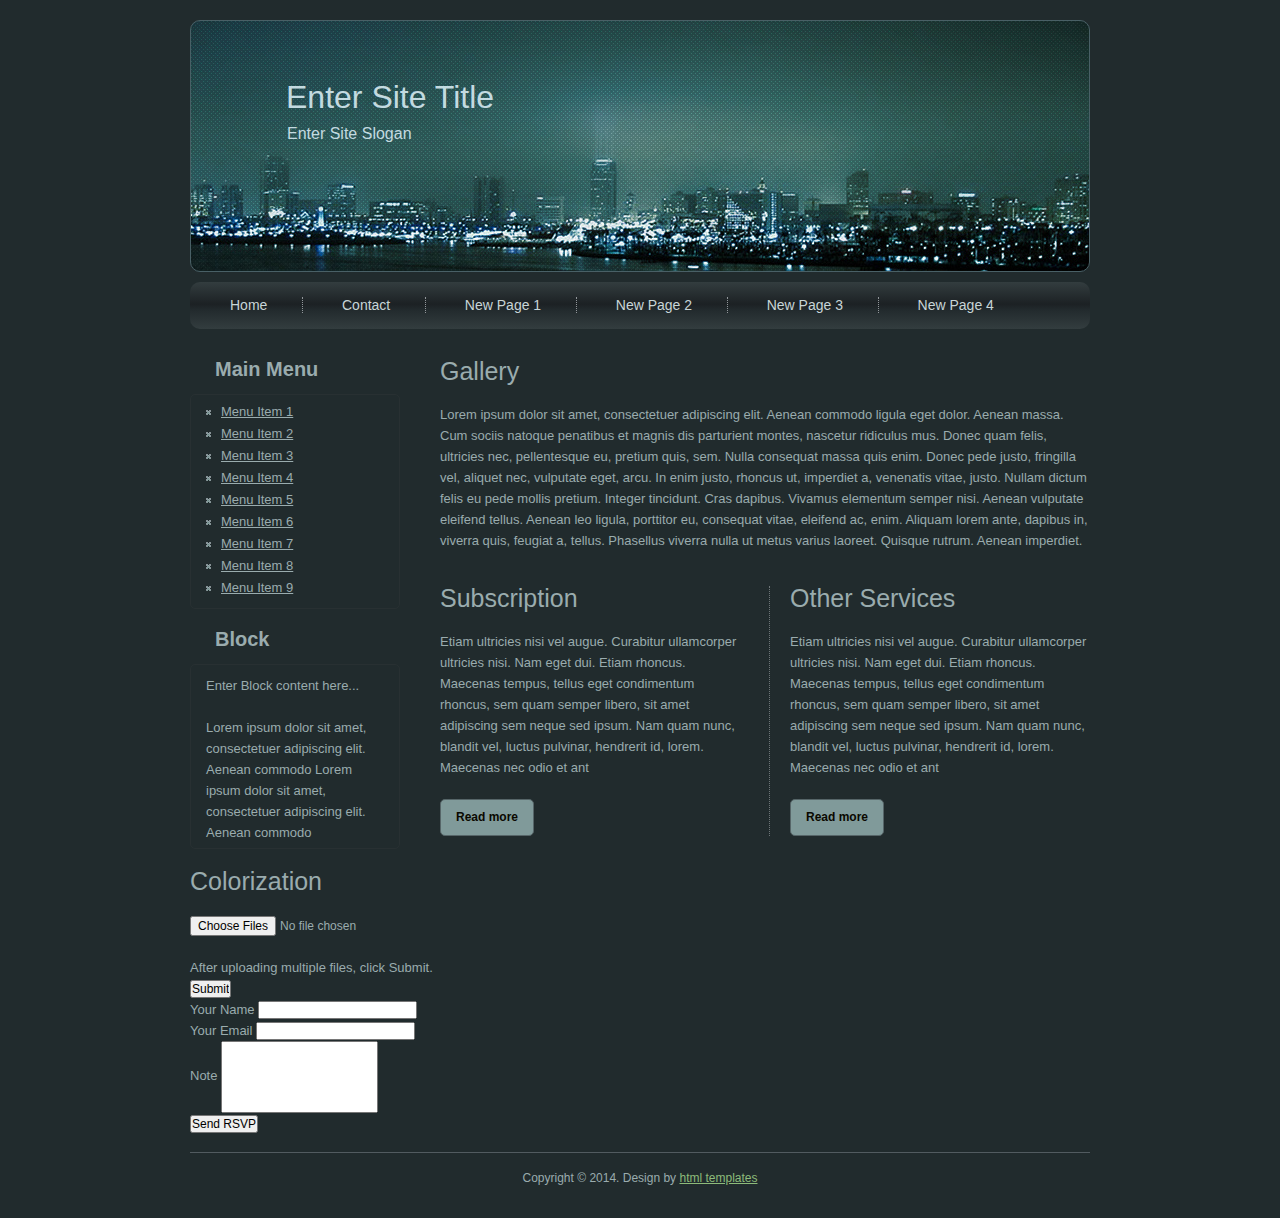
<file: index.html>
<!DOCTYPE html>
<html>
<head>
<meta charset="UTF-8">
<title>Template 18</title>
<meta name="description" content="A description of your website">
<meta name="keywords" content="keyword1, keyword2, keyword3">
<link href="css/style.css" rel="stylesheet" type="text/css">
</head>
<body>

<div id="wrapper"> 
  
  <div id="header"> 
    
    <div class="top_banner">
      <h1>Enter Site Title</h1>
      <p>Enter Site Slogan</p>
    </div>

    <div class="navigation">
      <ul>
        <li><a href="#">Home</a></li>
        <li><a href="#">Contact</a></li>
        <li><a href="#">New Page 1</a></li>
        <li><a href="#">New Page 2</a></li>
        <li><a href="#">New Page 3</a></li>
        <li><a href="#">New Page 4</a></li>
      </ul>
    </div>
     
  </div>
  
  <div id="page_content"> 
    
    <div class="left_side_bar"> 
      
      <div class="col_1">
        <h1>Main Menu</h1>
        <div class="box">
          <ul>
            <li><a href="#">Menu Item 1</a></li>
            <li><a href="#">Menu Item 2</a></li>
            <li><a href="#">Menu Item 3</a></li>
            <li><a href="#">Menu Item 4</a></li>
            <li><a href="#">Menu Item 5</a></li>
            <li><a href="#">Menu Item 6</a></li>
            <li><a href="#">Menu Item 7</a></li>
            <li><a href="#">Menu Item 8</a></li>
            <li><a href="#">Menu Item 9</a></li>
          </ul>
        </div>
      </div>
      
      <div class="col_1">
        <h1>Block</h1>
        <div class="box">
          <p>Enter Block content here...</p>
          <br>
          <p>Lorem ipsum dolor sit amet, consectetuer adipiscing elit. 
Aenean commodo Lorem ipsum dolor sit amet, consectetuer adipiscing elit.
 Aenean commodo</p>
        </div>
      </div>
      
    </div>
    
    <div class="right_section">
      <div class="common_content">
        <h2>Gallery</h2>
        <p>Lorem ipsum dolor sit amet, consectetuer adipiscing elit. 
Aenean commodo ligula eget dolor. Aenean massa. Cum sociis natoque 
penatibus et magnis dis parturient montes, nascetur ridiculus mus. Donec
 quam felis, ultricies nec, pellentesque eu, pretium quis, sem. Nulla 
consequat massa quis enim. Donec pede justo, fringilla vel, aliquet nec,
 vulputate eget, arcu. In enim justo, rhoncus ut, imperdiet a, venenatis
 vitae, justo. Nullam dictum felis eu pede mollis pretium. Integer 
tincidunt. Cras dapibus. Vivamus elementum semper nisi. Aenean vulputate
 eleifend tellus. Aenean leo ligula, porttitor eu, consequat vitae, 
eleifend ac, enim. Aliquam lorem ante, dapibus in, viverra quis, feugiat
 a, tellus. Phasellus viverra nulla ut metus varius laoreet. Quisque 
rutrum. Aenean imperdiet.</p>
        </div>
      <div class="top_content">
        <div class="column_one">
          <h2>Subscription</h2>
          <p>Etiam ultricies nisi vel augue. Curabitur ullamcorper 
ultricies nisi. Nam eget dui. Etiam rhoncus. Maecenas tempus, tellus 
eget condimentum rhoncus, sem quam semper libero, sit amet adipiscing 
sem neque sed ipsum. Nam quam nunc, blandit vel, luctus pulvinar, 
hendrerit id, lorem. Maecenas nec odio et ant</p>
          <br>
          <p><a href="#" class="btn">Read more</a></p></div>
          <div class="column_two border_left">
          <h2>Other Services</h2>
          <p>Etiam ultricies nisi vel augue. Curabitur ullamcorper 
ultricies nisi. Nam eget dui. Etiam rhoncus. Maecenas tempus, tellus 
eget condimentum rhoncus, sem quam semper libero, sit amet adipiscing 
sem neque sed ipsum. Nam quam nunc, blandit vel, luctus pulvinar, 
hendrerit id, lorem. Maecenas nec odio et ant</p>
          <br>
          <p><a href="#" class="btn">Read more</a></p></div>
      </div>
    </div>
    
    <div class="clear">
<div>
      <div>
          <div class="col-md-12 text-center"><h2>Colorization</h2></div>
        </div>
      <form action="/process_image">
         <input type="file" name="name" accept="image/*" multiple><br><br>
         After uploading multiple files, click Submit.<br>
         <input type="submit" value="Submit">
      </form>
</div>
                  <form class="probootstrap-form">
                <div class="form-group">
                  <label for="name">Your Name</label>
                  <input type="text" class="form-control" id="name">
                </div>
                <div class="form-group">
                  <label for="email">Your Email</label>
                  <input type="text" class="form-control" inputd="email">
                </div>
                <div class="form-group">
                  <label for="note">Note</label>
                  <textarea name="" id="note" cols="20" rows="5" class="form-control"></textarea>
                </div>
                <div class="form-group">
                  <input type="submit" class="btn btn-primary btn-lg" value="Send RSVP">
                </div>
              </form></div>
    <!--start footer from here-->
    <div id="footer">Copyright &copy; 2014. Design by <a href="http://www.htmltemplates.net" target="_blank">html templates</a><br>
    
    <!--DO NOT remove footer link-->
    <!--Template designed by--><a href="http://www.htmltemplates.net"><img src="images/footer.gif" class="copyright" alt="http://www.htmltemplates.net"></a></div>
	
    <!--/. end footer from here-->
  </div>
  
</div>

</body></html>
</file>
<file: css/style.css>
/* General Reset */
html, body, div, span, applet, object, iframe, h1, h2, h3, h4, h5, h6, p, blockquote, pre, a, abbr, acronym, address, big, cite, code, del, dfn, em, font, img, ins, kbd, q, s, samp, small, strike, strong, sub, sup, tt, var, b, u, i, center, dl, dt, dd, ol, ul, li, fieldset, form, label, legend, table, caption, tbody, tfoot, thead, tr, th, td, hr, button {
	margin:0;
	padding:0;
	border:0;
	outline:0;
	font-size:100%;
	vertical-align:baseline;
	background:none;
}

ol, ul {
	list-style-type:none;
}

h1, h2, h3, h4, h5, h6, li {
	line-height:100%;
}

blockquote, q {
	quotes:none;
}

q:before, q:after {
	content:"";
}

table {
	border-collapse:collapse;
	border-spacing:0;
}

input, textarea, select {
	font:12px Arial, Helvetica, sans-serif;
	vertical-align:middle;
	padding:0;
	margin:0;
}

textarea {
	overflow:auto;
	resize:none;
}

body {
	margin:0px;
	padding:0px;
	font-size:13px;
	line-height:21px;
	color:#9aacae;
	font-family:Arial, Helvetica, sans-serif;
	background-color:#212b2d;
}

h1, h2, h3, h4, h5, h6 {
	font-weight:normal;
}

h1 {
	font-size:33px;
	margin-bottom:20px;
}

h2 {
	font-size:25px;
	margin-bottom:20px;

}

h3 {
	font-size:18px;
	margin-bottom:20px;
}

h4 {
	font-size:16px;
	margin-bottom:15px;
}

h5 {
	font-size:14px;
	margin-bottom:10px;
}

h6 {
	font-size:12px;
	margin-bottom:10px;
}

	/*  links
	******************************/
	a {color: #8DBB7A;text-decoration: underline;}
	a:hover {color: #8DBB7A;text-decoration: none;}

	/*  superscript and subscript
	******************************/
	sup, sub {vertical-align: baseline;position: relative;top: -0.4em;}
	sub { top: 0.4em; }
	
	/*  lists
	******************************/
	ul, ol {padding:0;margin:0;}
	ul li {list-style-type:disc;}
	ol li {list-style-type:decimal;}
	ul li,
	ol li {font-size: 12px; line-height: 14px;margin: 0 0 10px 15px;}

	/*  tables
	******************************/
	table,th,td {border:1px solid #555555;}
	th {padding:3px; font-weight:bold;color:#7FBE65;}
	tr {margin:0 0 5px 0;padding:3px;}
	td {padding:5px;margin:0 1px;}
	
	/*  horizontal lines
	******************************/
	hr {border-bottom: 1px solid #ceced6;margin:5px 0;padding:0;height:2px;width:100%; margin-bottom:10px;}

.clear {
	clear:both;
}

.left {
	float:left;
}

.right {
	float:right;
}

.copyright {
	border: 0px;
	height: 1px;
	width: 1px;
}

#wrapper {
	width:900px;
	margin:0 auto;
	padding:20px 0 10px 0;
}

/*----start header----*/
#header {
	padding:0px 0px 20px;
}

#header .top_banner{
	background:url(../images/header.jpg) no-repeat left top;
	height:190px;
	padding:60px 95px 0 95px;
	border:#496066 solid 1px;
	margin-bottom:10px;
	-webkit-border-radius: 10px;-moz-border-radius: 10px;border-radius: 10px;
}

#header h1{
	font-size:32px;
	color:#c3dae0;
	margin:0px;
	padding:0px 0px 10px;
}

#header h1 a {
	color:#c3dae0;
	text-decoration: none;
}

#header h1 a:hover {
	text-decoration: none;
}

#header p{
	font-size:16px;
	margin-left:1px;
	color:#c3dae0;
}

.navigation{
	margin-bottom:10px;
	padding:13px 5px;
	-webkit-border-radius: 10px;-moz-border-radius: 10px;border-radius: 10px;
	background: #333d3f;
	background: -moz-linear-gradient(top, #333d3f 0%, #1c2124 47%, #222a2d 59%, #333d3f 100%); /* FF3.6+ */
	background: -webkit-gradient(linear, left top, left bottom, color-stop(0%,#333d3f), color-stop(47%,#1c2124), color-stop(59%,#222a2d), color-stop(100%,#333d3f)); /* Chrome,Safari4+ */
	background: -webkit-linear-gradient(top, #333d3f 0%,#1c2124 47%,#222a2d 59%,#333d3f 100%); /* Chrome10+,Safari5.1+ */
	background: -o-linear-gradient(top, #333d3f 0%,#1c2124 47%,#222a2d 59%,#333d3f 100%); /* Opera 11.10+ */
	background: -ms-linear-gradient(top, #333d3f 0%,#1c2124 47%,#222a2d 59%,#333d3f 100%); /* IE10+ */
	background: linear-gradient(to bottom, #333d3f 0%,#1c2124 47%,#222a2d 59%,#333d3f 100%); /* W3C */
}

.navigation ul{
	margin:0px;
	padding:0px;
}

.navigation ul li{
	margin:0px;
	padding:0px 35px;
	display:inline;
	font-size:14px;
	list-style-type:none;
	border-right:#91969a dotted 1px; 
}

.navigation ul li a{
	color:#C8D5D7;
	text-decoration:none;
}

.navigation ul li a:hover{
	color:#ffffff;
}

.navigation ul li:last-child {
	border-right:none;
}
/*----end header----*/


/*----start page content----*/
#page_content{
	padding:0px 0px 20px;
}

#page_content .right_section{
	width:650px;
	float:right;
}

#page_content .right_section .top_content{
	padding:15px 0 0px 0;
}

#page_content .right_section .top_content .column_one{
	width:300px;
	float:left;
	margin-bottom:20px;
}

#page_content .right_section .top_content .column_two{
	width:300px;
	float:right;
	margin-bottom:20px;
}

a.btn{
	color:#0a0800;
	font-size:12px;
	text-decoration:none;
	padding:7px 15px 7px 15px;
	font-weight:bold;
	display:inline-block;
	border:#566568 solid 1px;
	background-color:#809A9A;
	-webkit-border-radius: 5px;-moz-border-radius: 5px;border-radius: 5px;
}

a.btn:hover{
	text-decoration:none;
}

.common_content{
	padding:0 0 20px 0;
}

.border_left{
	border-left:#6e7678 dotted 1px;
	padding-left:20px;

}

.border_none{
	border:none!important;
	margin:0px!important;
}

.left_side_bar{
	width:210px;
	float:left;
}

.left_side_bar h1{
	font-size:20px;
	padding:0 0 0 25px;
	font-weight:bold;
	margin-bottom:15px;
	color:#9aacae;
}

.left_side_bar .col_1{
	padding:0px 0 20px 0;
}

.left_side_bar .col_1 .box{
	padding:10px 15px 5px;
	border:#283032 solid 1px;
	-webkit-border-radius: 5px;-moz-border-radius: 5px;border-radius: 5px;
}

.left_side_bar .col_1 .box ul{
	margin:0px;
	padding:0px;
}

.left_side_bar .col_1 .box ul li{
	margin:0px 0px 8px;
	padding:0px 0px 0px 15px;
	font-size:13px;
	list-style-type:none;
	background:url(../images/li.png) no-repeat left center;
}

.left_side_bar .col_1 .box ul li a{
	color:#9aacae;
	text-decoration:underline;
}

.left_side_bar .col_1 .box ul li a:hover{
	color:#bbc5c6;
	text-decoration:none;
}
/*----end page content----*/


/*----start footer content----*/
#footer{
	clear:both;
	margin-top:18px;
	padding:15px 0 0px 0;
	height:20px;
	text-align:center;
	font-family:Verdana, Geneva, sans-serif;
	font-size:12px;
	line-height:20px;
	border-top:#525b60 solid 1px;
}

/*----end footer content----*/
</file>
